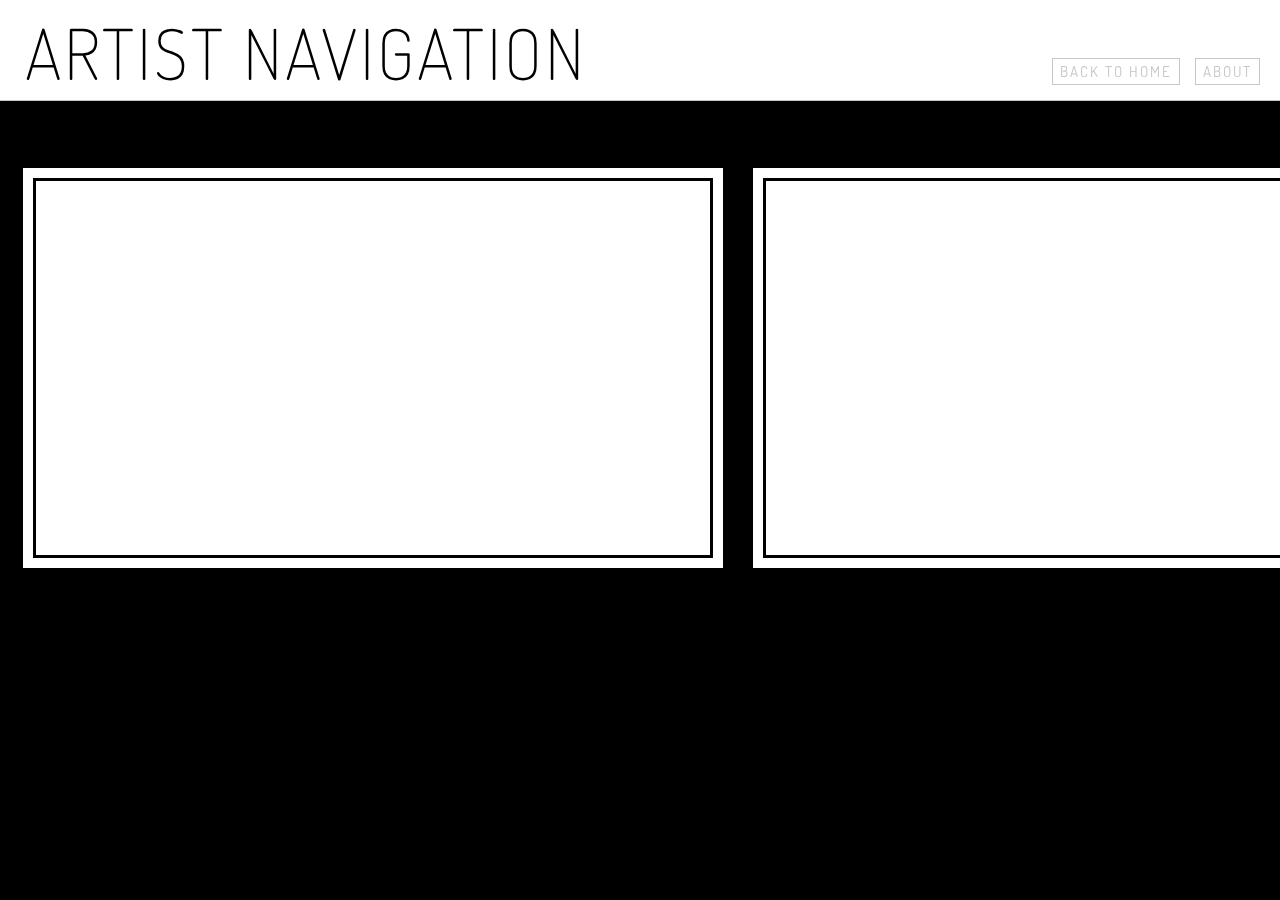
<file: artist_nav.html>
<!DOCTYPE HTML>
<html>
  <head>
    <title>artist navigation</title>
    <link href='http://fonts.googleapis.com/css?family=Dosis:400,300,200' rel='stylesheet' type='text/css'>
    <link href='https://fonts.googleapis.com/css?family=Montserrat' rel='stylesheet' type='text/css'>
    <link rel="stylesheet" type="text/css" href="./css/artist_nav.css">
  </head>
  <body>
    
    <!--HEADER-->
    <div class="header">
      <h1>artist navigation</h1>
      <a href="/index.html" class="headernav back"> back to home</a>
      <a href="/small_desc.html" class="headernav about">about</a>
    </div>
    
    <!--NAVI-->
    <div class="container">
      
     <div class="artist">
      <a href="/yuumei_display.html">
          <center>
            <div class="artistContainer yuumei">
            <h2>yuumei</h2>
<!--           <p class="desc">this is p text.</p> -->
            </div>
        </center>
      </a>
    </div>
      
    <div class="artist">
      <a href="/hb_display.html">
          <center>
            <div class="artistContainer hb">
          <h2>hellobaby</h2>
<!--           <p class="desc">this is p text.</p> -->
            </div>
        </center>
      </a>
    </div>
      
    <div class="artist">
      <a href="/zemotion_display.html">
          <center>
            <div class="artistContainer zemotion">
          <h2>zemotion</h2>
<!--           <p class="desc">this is p text.</p> -->
            </div>
        </center>
      </a>
    </div>
      
      
    <div class="artist">
      <a href="/jo_display.html">
        <center>
          <div class="artistContainer cartoongirl7">
          <h2>cartoongirl7</h2>
          </div>
        </center>
      </a>
   </div>
      
    <div class="artist">
      <a href="/koyamori_display.html">
        <center>
          <div class="artistContainer koyamori">
          <h2>koyamori</h2>
          </div>
        </center>
      </a>
    </div>
    
    <div class="artist">
      <a href="/mxcn_display.html">
        <center>
          <div class="artistContainer mxcn">
          <h2>mxcn</h2>
          </div>
        </center>
      </a>
    </div>
      
    </div> <!--container-->
    <script src="https://ajax.googleapis.com/ajax/libs/jquery/1.11.3/jquery.min.js"></script>
    <script src="js/artist_nav.js" type="text/javascript"></script>

  </body>
</html>
</file>
<file: css/artist_nav.css>
body{
  background-color: #000;  
}

.header{
  position: fixed;
  top: 0px;
  left: -10px;
  width: 130%;
  height: 100px;
  background-color: #fff;
  border-bottom: 1px solid #c7c7c7;
}

h1{
  color: #000;
  font-family: 'Dosis', sans-serif;
  font-weight: 200;
  font-size: 70px;
  letter-spacing: 3px;
  text-transform: uppercase;
  margin-left: 35px;
  margin-top: 8px; 
  position: fixed;
}

.back{
  right: 100px;
}

.about{
  right: 20px;
}

.headernav{
  color: #c7c7c7;
  font-family: 'Dosis', sans-serif;
  font-weight: 400;
  font-size: 15px;
  letter-spacing: 2px;
  text-transform: uppercase;
  position: fixed;
  top: 58px;
  text-decoration: none;
  padding: 3px 7px;
  border: 1px solid #c7c7c7;
  transition: 0.7s ease;
  -o-transition: 0.7s ease;
  -moz-transition: 0.7s ease;
  -webkit-transition: 0.7s ease;
}

.headernav:hover{
  background-color: #e9e9e9;
  border: 1px solid #505050;
  color: #000;
}

.container{
  height: 450px;
  width: 4380px;
}

.artist{
  top: 120px;
  width: 700px;
  height: 380px;
  float: left;
  background-color: #fff;
  margin-top: 160px;
  margin-left: 15px;
  margin-right: 15px;
  padding-top: 10px;
  padding-bottom: 10px;
/*   padding-left: 10px; */
  
}

.artist:hover{
  
}

.artistContainer{
  width: 680px;
  height: 380px;
  box-sizing: border-box;
  border: 3px solid #000;
}

.artistContainer:hover{
 
}

a{
  text-decoration: none;
}

h2{
  color: #fff;
  font-family: 'Dosis', sans-serif;
  font-weight: 300;
  text-decoration: none;
  text-transform: uppercase;
  font-size: 30px;
  padding: 5px 10px;
  letter-spacing: 3px;
  border: 1px solid #fff;
  margin-top: 120px;
  width: 200px;
  transition: 0.7s ease;
  -o-transition: 0.7s ease;
  -moz-transition: 0.7s ease;
  -webkit-transition: 0.7s ease;
}

h2:hover{
  color: #000;
  border: 1px solid #000;
  background-color: rgba(0,0,0,0.2);
}

p{
  color: #fff;
  font-family: 'Dosis', sans-serif;
  font-weight: 300;
  font-size: 20px;
}

.yuumei{
  background-color: rgba(255,255,255,.2);
  background-image: url('http://pre05.deviantart.net/4708/th/pre/f/2014/130/6/d/dread_by_yuumei-d7hufqv.jpg');
  background-blend-mode: color;
  size: 100% auto;
}

.hb{
  background-color: rgba(255,255,255,.2);
  background-image: url('http://data.whicdn.com/images/18884083/original.jpg');
  background-blend-mode: color;
  size: 100% auto;
}

.zemotion{
  background-color: rgba(255,255,255,.2);
  background-image: url('http://orig09.deviantart.net/6d49/f/2013/046/d/d/yana_by_zemotion-d5v0q6c.jpg');
  background-blend-mode: color;
  size: 100% auto;
}

.cartoongirl7{
  background-color: rgba(255,255,255,.2);
  background-image: url('http://orig08.deviantart.net/b621/f/2011/337/3/3/naturalis_by_cartoongirl7-d4i28yn.jpg');
  background-blend-mode: color;
  size: 100% auto;
}

.koyamori{
  background-color: rgba(255,255,255,.2);
  background-image: url('http://orig06.deviantart.net/98ff/f/2013/011/2/3/nemurinouminidobonss_by_koyamori-d5r4s9w.jpg');
  background-blend-mode: color;
  size: 100% auto;
}

.mxcn{
  background-color: rgba(255,255,255,.2);
  background-image: url('http://pre06.deviantart.net/bba5/th/pre/i/2015/026/9/5/commission__shapeshifter__warm_ver___by_mx_cn-d8fktbn.jpg');
  background-blend-mode: color;
  size: 100% auto;
}
</file>
